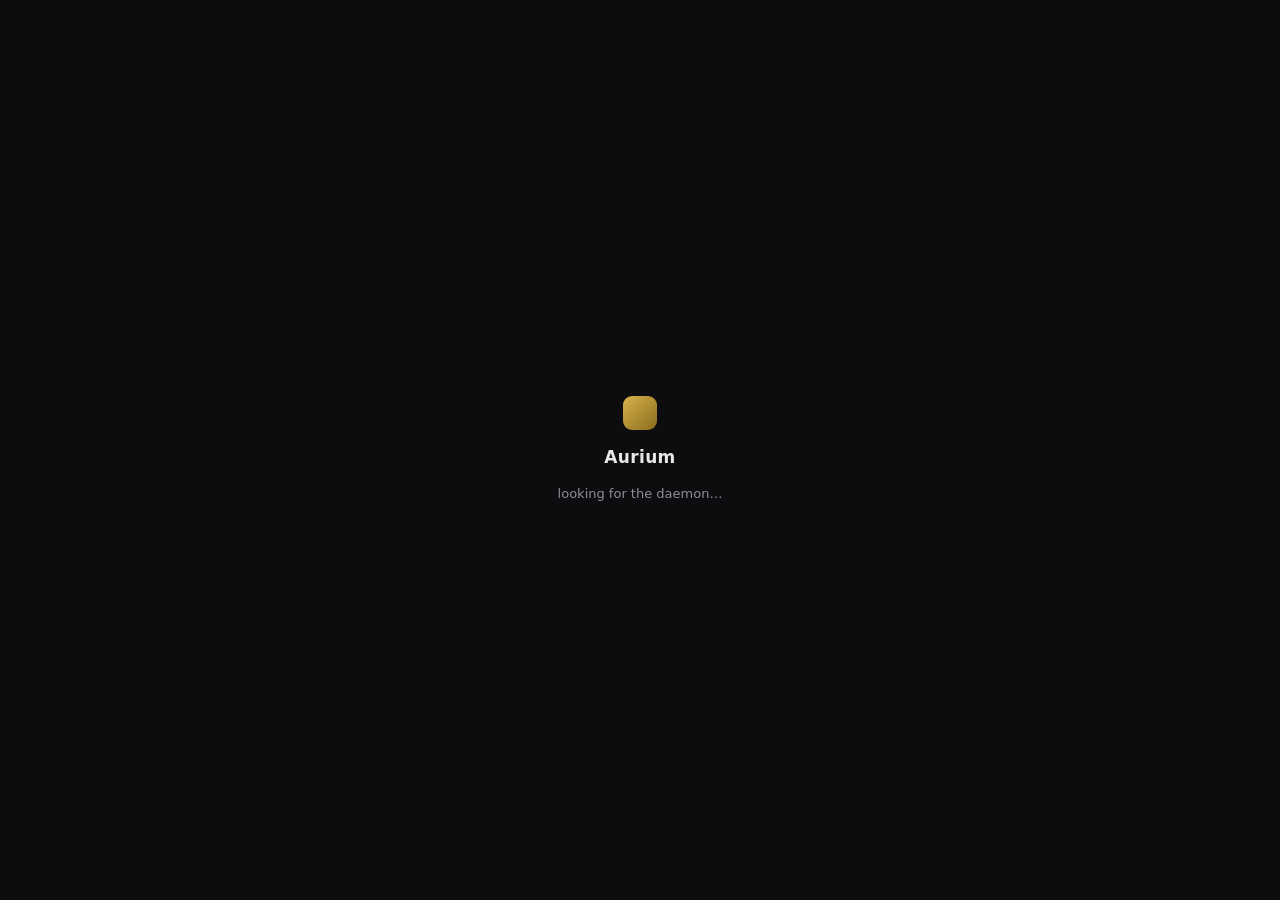
<file: desktop/ui/index.html>
<!doctype html>
<html lang="en">
<head>
<meta charset="utf-8">
<title>Aurium</title>
<link rel="stylesheet" href="splash.css">
</head>
<body>
<main class="splash">
  <span class="mark" aria-hidden="true"></span>
  <h1>Aurium</h1>
  <p id="status" class="status">looking for the daemon…</p>
  <pre id="hint" class="hint" hidden>aurium daemon</pre>
  <button id="retry" class="retry" type="button" hidden>try again</button>
</main>
<script src="splash.js"></script>
</body>
</html>
</file>
<file: desktop/ui/splash.css>
:root { --ink: #0d0d0f; --text: #e7e7ea; --dim: #8d8d97; --accent: #d8b24a; }
* { box-sizing: border-box; }
html, body { height: 100%; margin: 0; }
body {
  background: var(--ink); color: var(--text);
  font: 14px/1.55 ui-sans-serif, system-ui, -apple-system, sans-serif;
  -webkit-font-smoothing: antialiased;
  display: grid; place-items: center;
  user-select: none;
}
.splash { display: grid; justify-items: center; gap: 14px; padding: 32px; text-align: center; }
.mark {
  width: 34px; height: 34px; border-radius: 9px;
  background: linear-gradient(135deg, var(--accent), #8a6d1f);
  animation: pulse 1.9s ease-in-out infinite;
}
@keyframes pulse { 0%, 100% { opacity: 1 } 50% { opacity: .45 } }
@media (prefers-reduced-motion: reduce) { .mark { animation: none } }
h1 { margin: 0; font-size: 17px; font-weight: 600; letter-spacing: .02em; }
.status { margin: 0; color: var(--dim); font-size: 13px; max-width: 44ch; }
.hint {
  margin: 0; padding: 9px 13px; border-radius: 8px;
  background: #16161a; border: 1px solid #26262c;
  font: 12px ui-monospace, SFMono-Regular, Menlo, monospace;
  color: var(--accent); user-select: text;
}
.retry {
  appearance: none; background: transparent; color: var(--dim);
  border: 1px solid #26262c; border-radius: 7px;
  padding: 7px 15px; font: 12px inherit; cursor: pointer;
}
.retry:hover { color: var(--text); border-color: var(--accent); }
</file>
